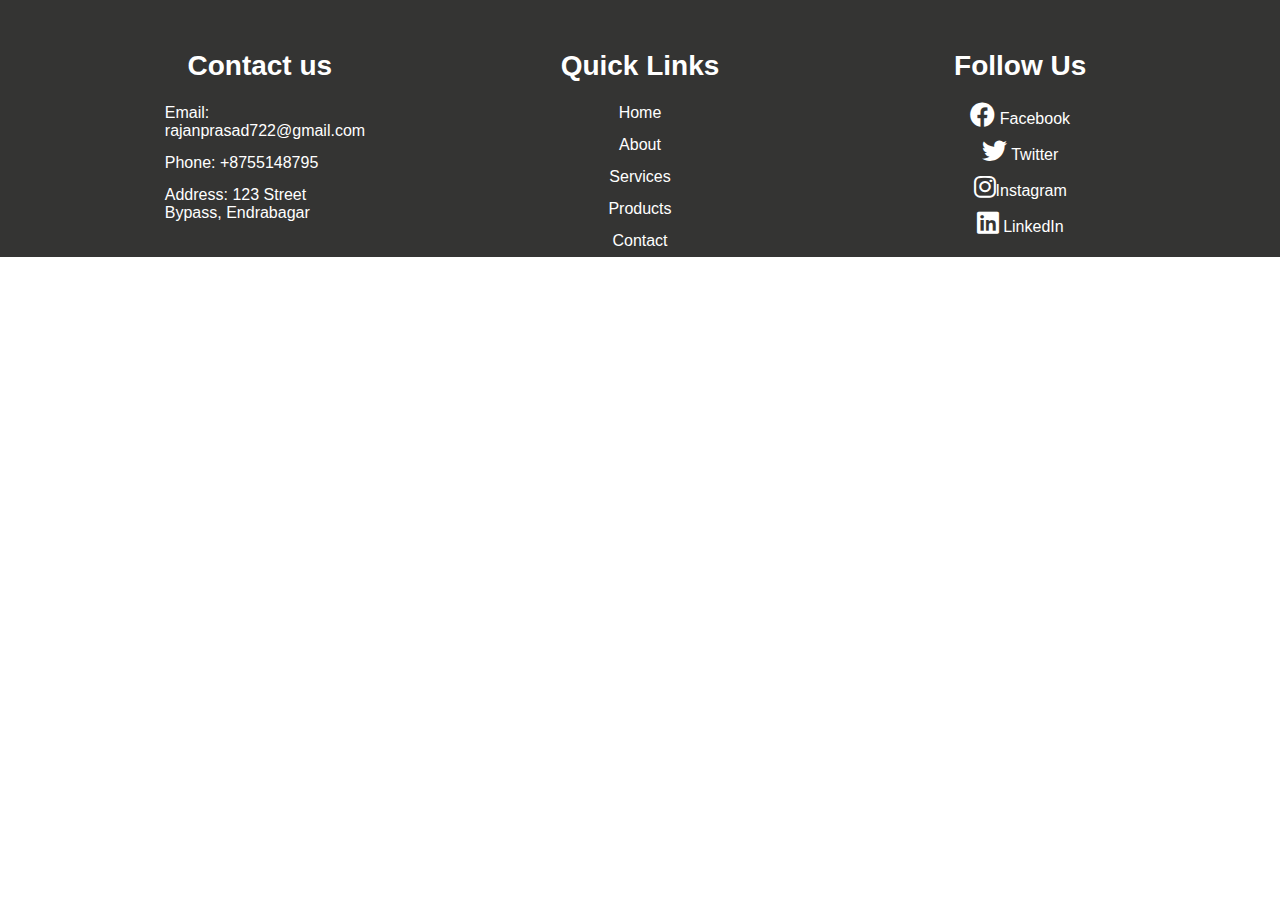
<file: 11_footer/index.html>
<!DOCTYPE html>
<html lang="en">
<head>
    <meta charset="UTF-8">
    <meta name="viewport" content="width=device-width, initial-scale=1.0">
    <title>Document</title>
    <link rel="stylesheet" href="https://cdnjs.cloudflare.com/ajax/libs/font-awesome/6.0.0-beta3/css/all.min.css">
    <link rel="stylesheet" href="style.css">
</head>
<body>
    <footer class="footer">
        <div class="container">
            <div class="footer-content">
                <h3>Contact us</h3>
                <p>Email: rajanprasad722@gmail.com</p>
                <p>Phone: +8755148795</p>
                <p>Address: 123 Street Bypass, Endrabagar</p>
            </div>
            <div class="footer-content">
                <h3>Quick Links</h3>
                <ul class="list">
                    <li><a href="#">Home</a></li>
                    <li><a href="#">About</a></li>
                    <li><a href="#">Services</a></li>
                    <li><a href="#">Products</a></li>
                    <li><a href="#">Contact</a></li>
                </ul>
            </div>
            <div class="footer-content">
                <h3>Follow Us</h3>
                <ul class="social-icons">
                    <li><a href="#"><i class="fab fa-facebook"></i> Facebook</a></li>
                    <li><a href="#"><i class="fab fa-twitter" ></i> Twitter</a></li>
                    <li><a href="#"><i class="fab fa-instagram"></i>Instagram</a></li>
                    <li><a href="#"><i class="fab fa-linkedin"></i> LinkedIn</a></li>
                </ul>
            </div>
        </div>
    </footer>
</body>
</html>
</file>
<file: 11_footer/style.css>
* {
    margin: 0;
    padding: 0;
    font-family: Arial, Helvetica, sans-serif;
    font-size: 16px;
    color: white;
}

.footer {
    background: #343433;
    padding-top: 50px;
}

.container {
    width: 1140px;
    margin: auto;
    display: flex;
    justify-content: space-between; /* Space between sections */
}

.footer-content {
    width: 33.3%;
}

h3 {
    font-size: 28px;
    margin-bottom: 15px;
    text-align: center;
}

.footer-content p {
    width: 190px;
    margin: auto;
    padding: 7px;
}

.footer-content ul {
    padding: 0;
    list-style-type: none;
}

.list li {
    text-align: center;
    padding: 7px;
    position: relative;
}

.list li::before {
    content: '';
    position: absolute;
    transform: translate(-50%, -50%);
    left: 50%;
    top: 100%;
    width: 0;
    height: 2px;
    background: #f18930;
    transition: width 0.5s;
}

.list li:hover::before {
    width: 70px;
}

.social-icons {
    text-align: center;
    padding: 0;
    list-style-type: none; /* Remove bullet points */
    display: flex;
    flex-direction: column; /* Stack icons vertically */
    align-items: center; /* Center the icons horizontally */
}

.social-icons li {
    padding: 5px;
}

.social-icons i {
    color: white;
    font-size: 25px;
}

a {
    text-decoration: none;
}

a:hover {
    color: #f18930;
}

.bottom-bar {
    background: #f18930;
    text-align: center;
    padding: 10px 0;
    margin-top: 50px;
    border-top: 2px solid #343433; /* Border at the top of the bottom-bar */
}

.bottom-bar p {
    color: #343433;
    margin: 0;
    font-size: 10px;
    padding: 7px;
}
</file>
